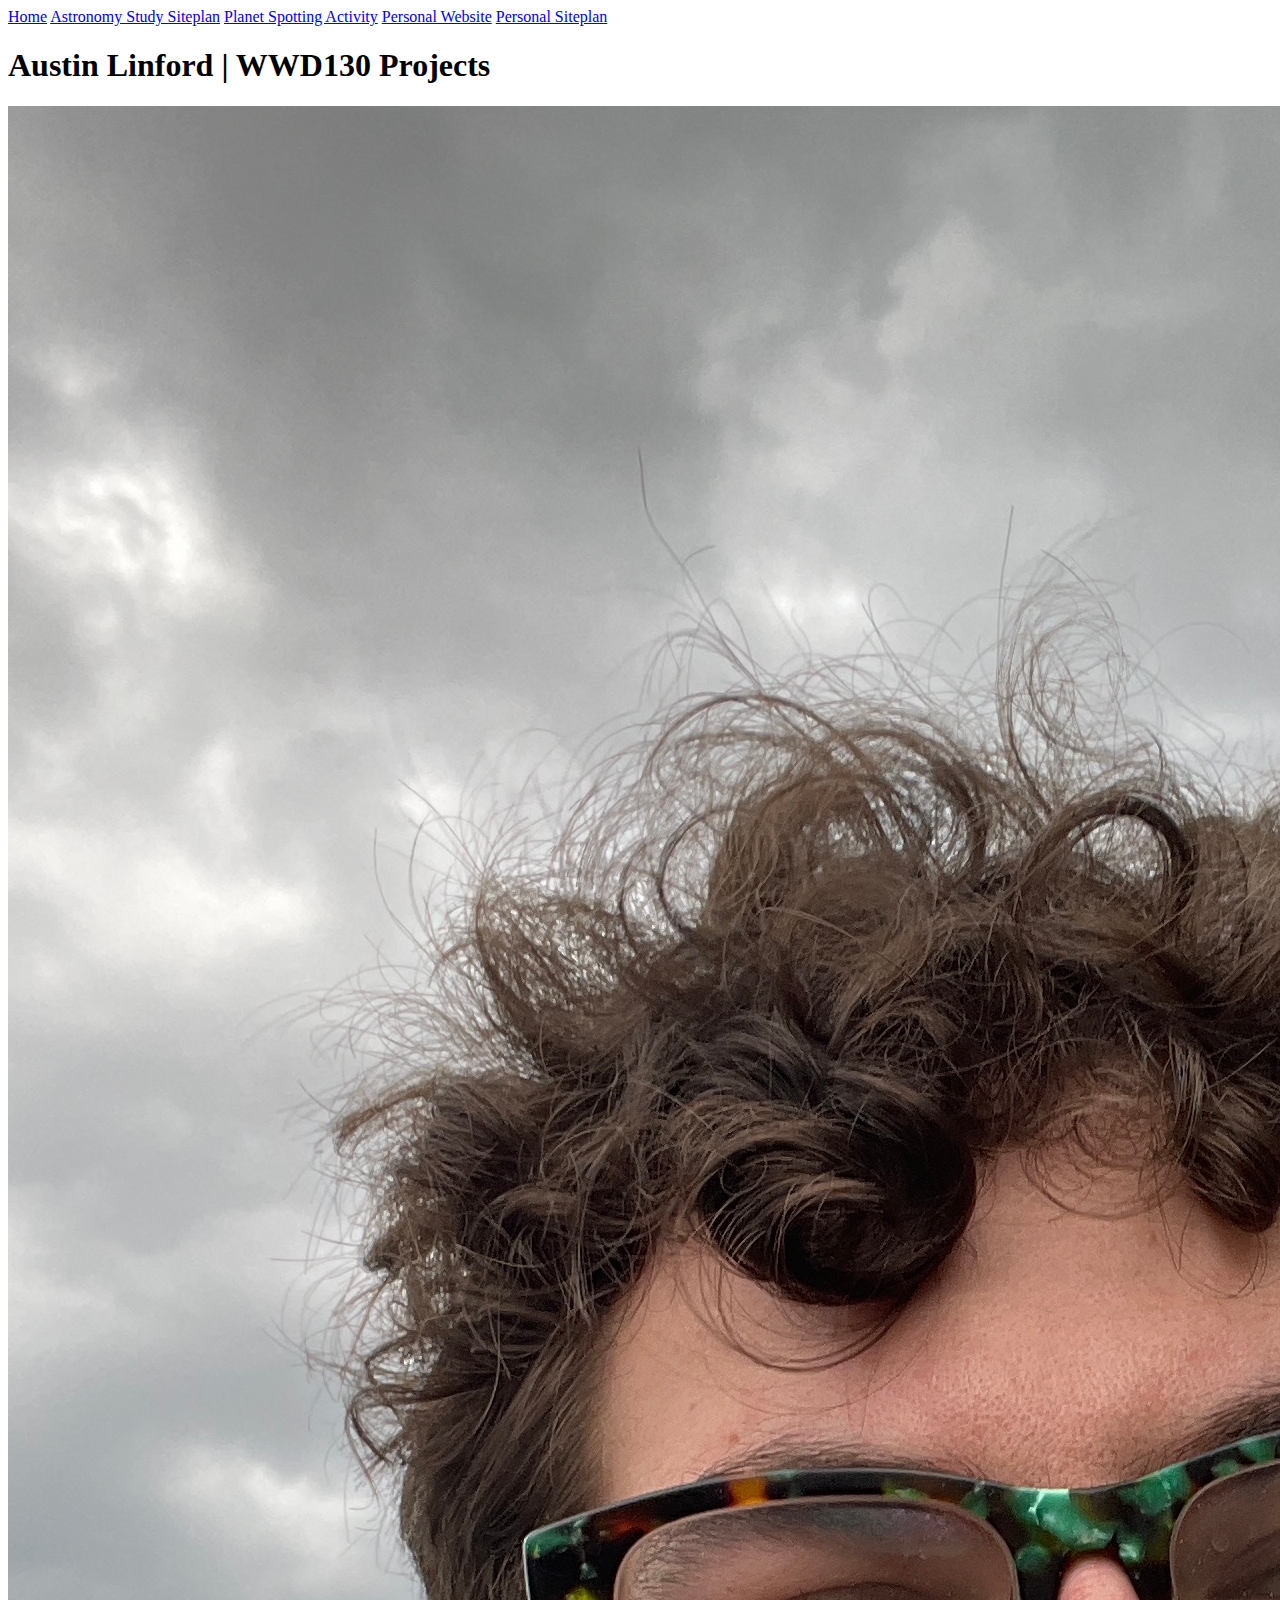
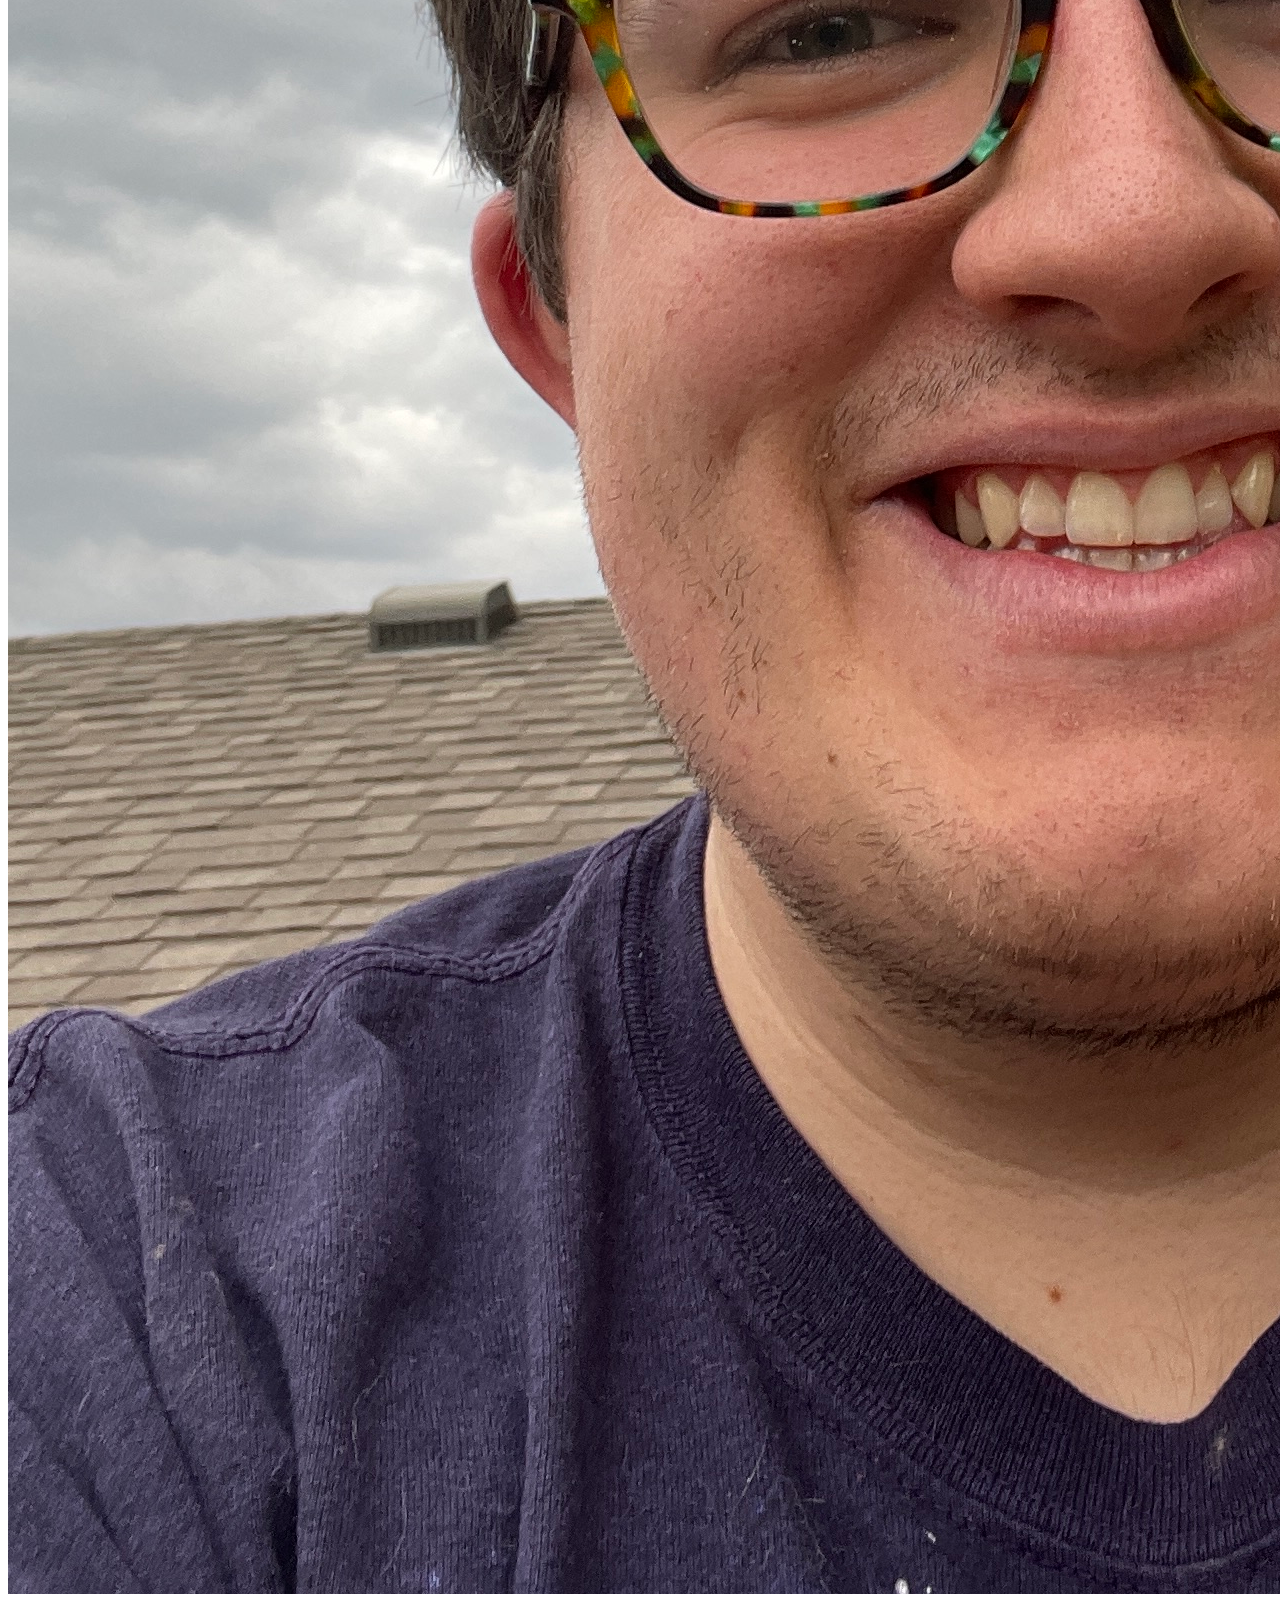
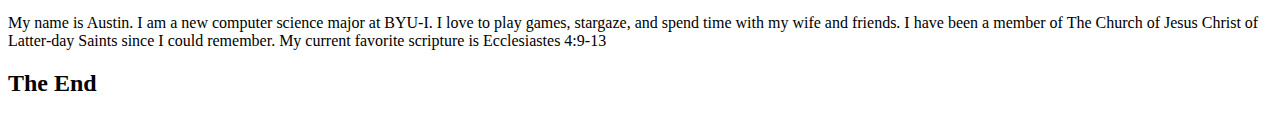
<file: index.html>
<!DOCTYPE html>
<html lang="en">
<head>
    <meta charset="UTF-8">
    <meta name="viewport" content="width=device-width, initial-scale=1.0">
    <title>WDD130 | Home</title>
</head>
<body>
    <nav>
        <a href="wwr/index.html">Home</a>
        <a href="wwr/site-plan-stargazing.html">Astronomy Study Siteplan</a>
        <a href="positioning.html">Planet Spotting Activity</a>
        <a href="#">Personal Website</a>
        <a href="#">Personal Siteplan</a>
    </nav>    
    <h1>Austin Linford | WWD130 Projects</h1>
    <img src="selfie.jpg" alt="Image of me">
    <p>My name is Austin. I am a new computer science major at BYU-I. I love to play games, stargaze, and spend time with my wife and friends. I have been a member of The Church of Jesus Christ of Latter-day Saints since I could remember. My current favorite scripture is Ecclesiastes 4:9-13</p>
    <h2>The End</h2>
</body>
</html>
</file>
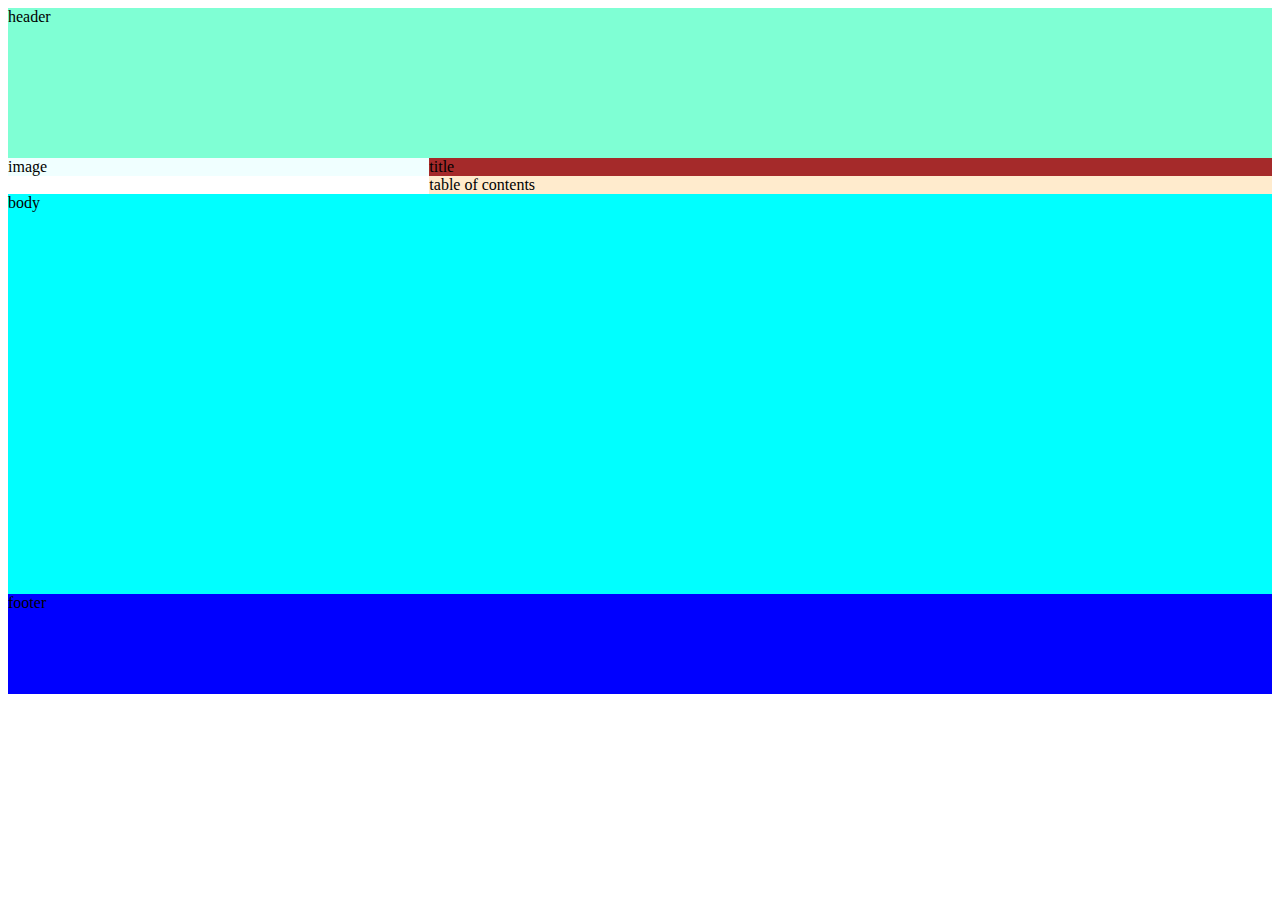
<file: wireframe/index.html>
<!DOCTYPE html>
<html lang="en">
<head>
    <meta charset="UTF-8">
    <meta name="viewport" content="width=device-width, initial-scale=1.0">
    <title>Document</title>
    <link rel="stylesheet" href="styles.css">
</head>
<body>
    <div class="header">header</div>
    <div class="container">
        <div class="image">image</div>
        <div class="title">title</div>
        <div class="table-of-contents">table of contents</div>
    </div>
    <div class="body">body</div>
    <div class="footer">footer</div>
</body>
</html>
</file>
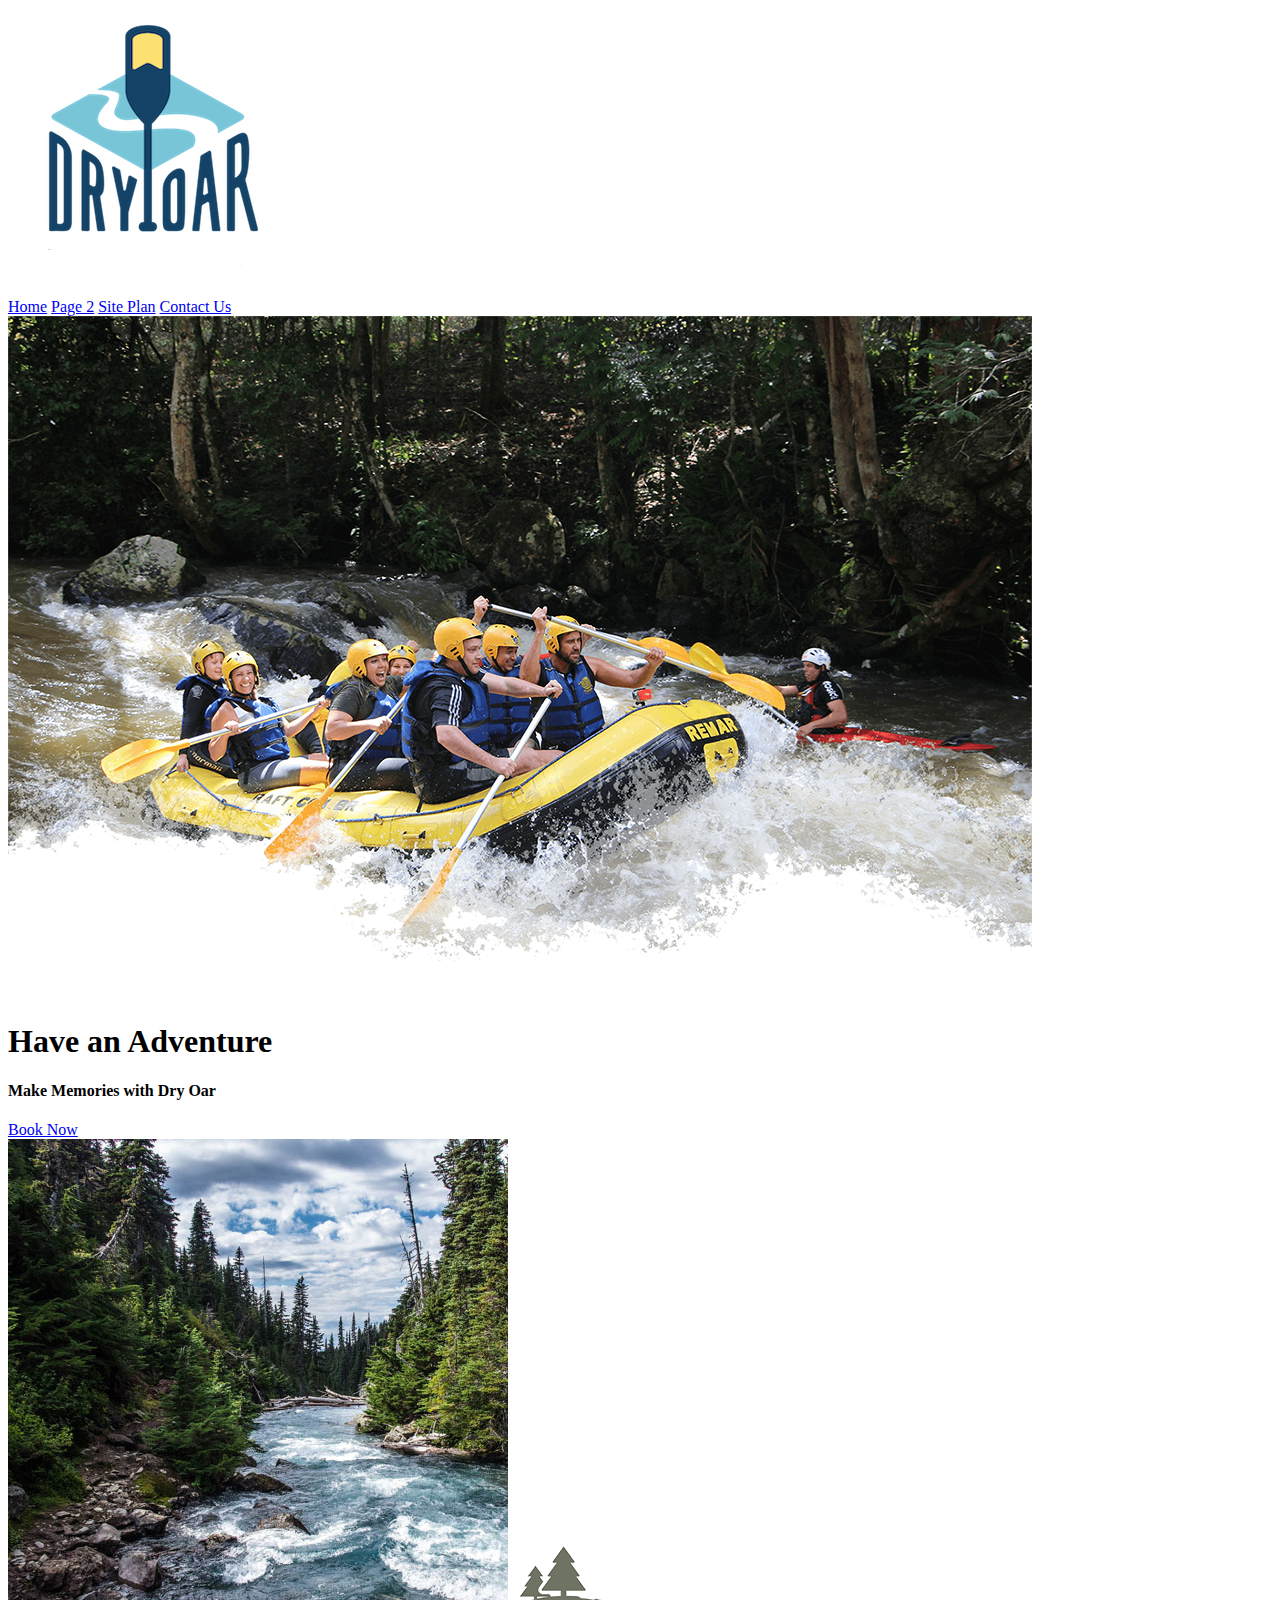
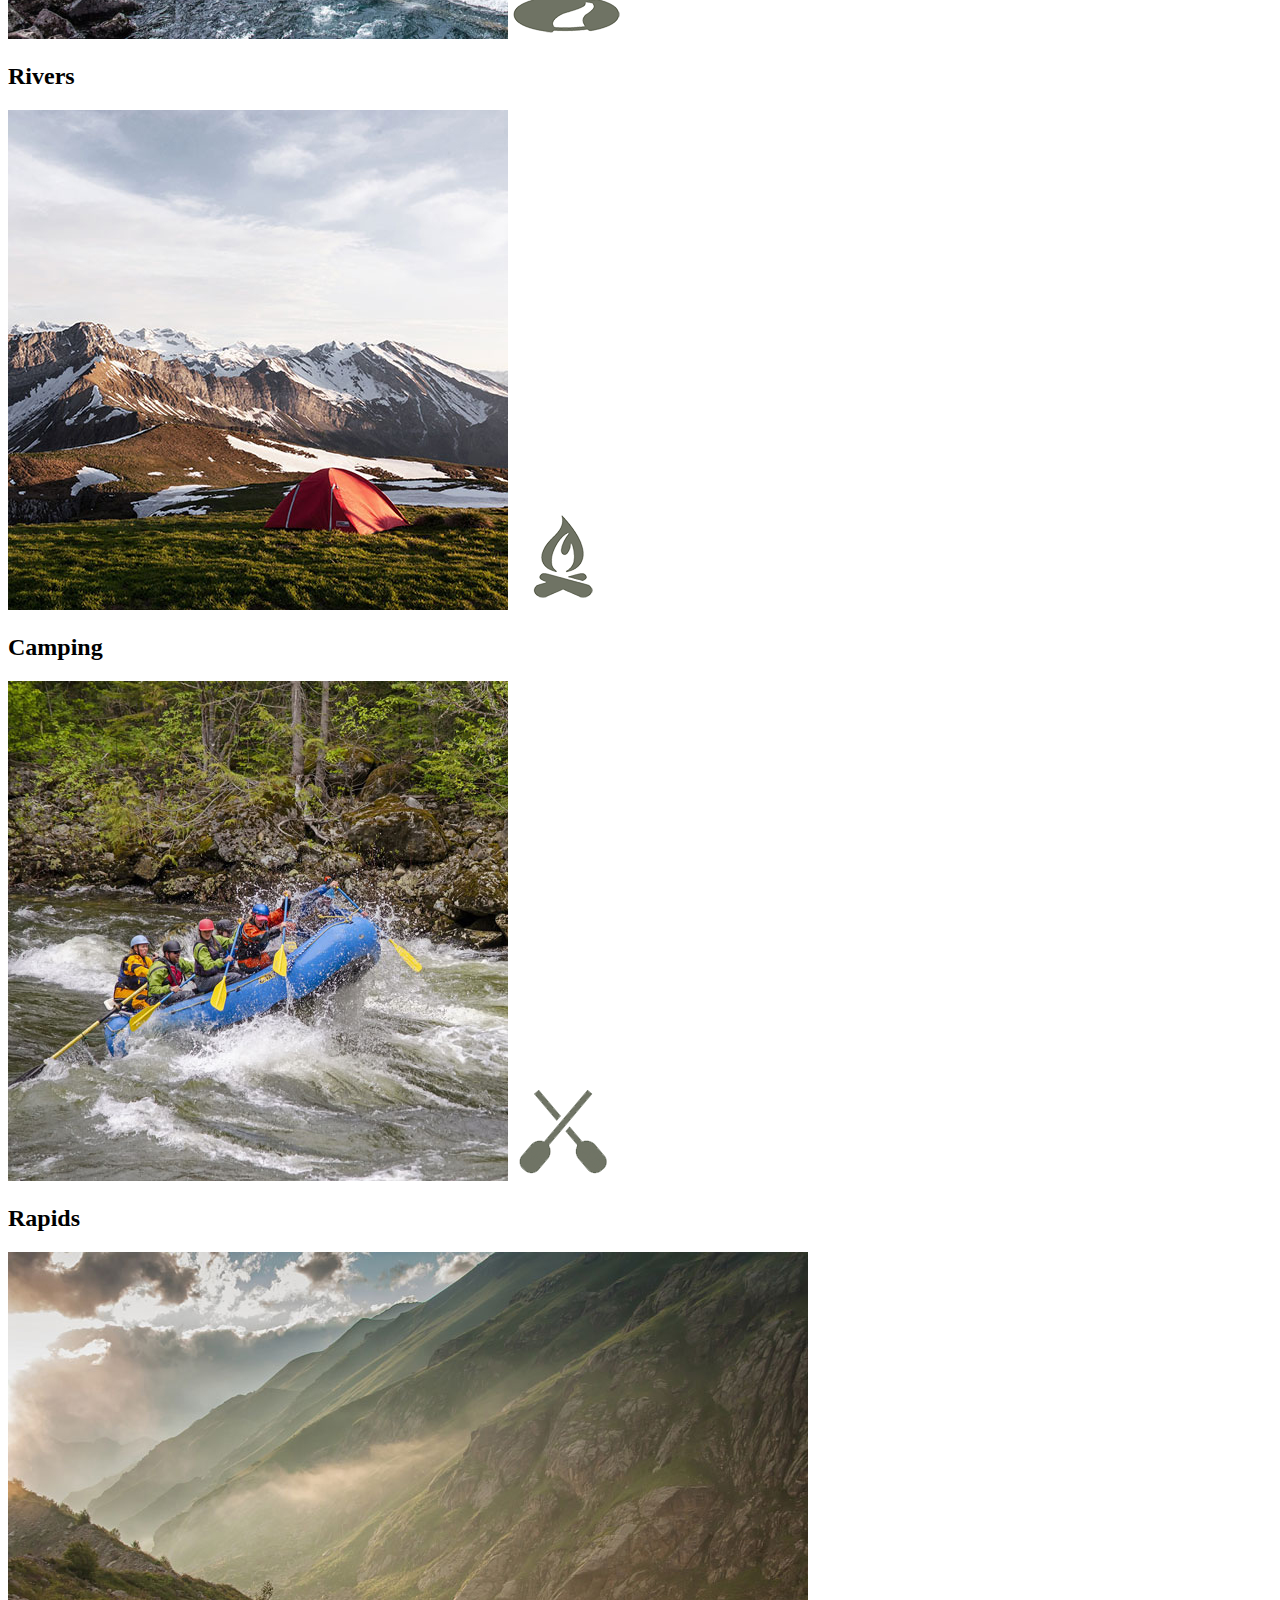
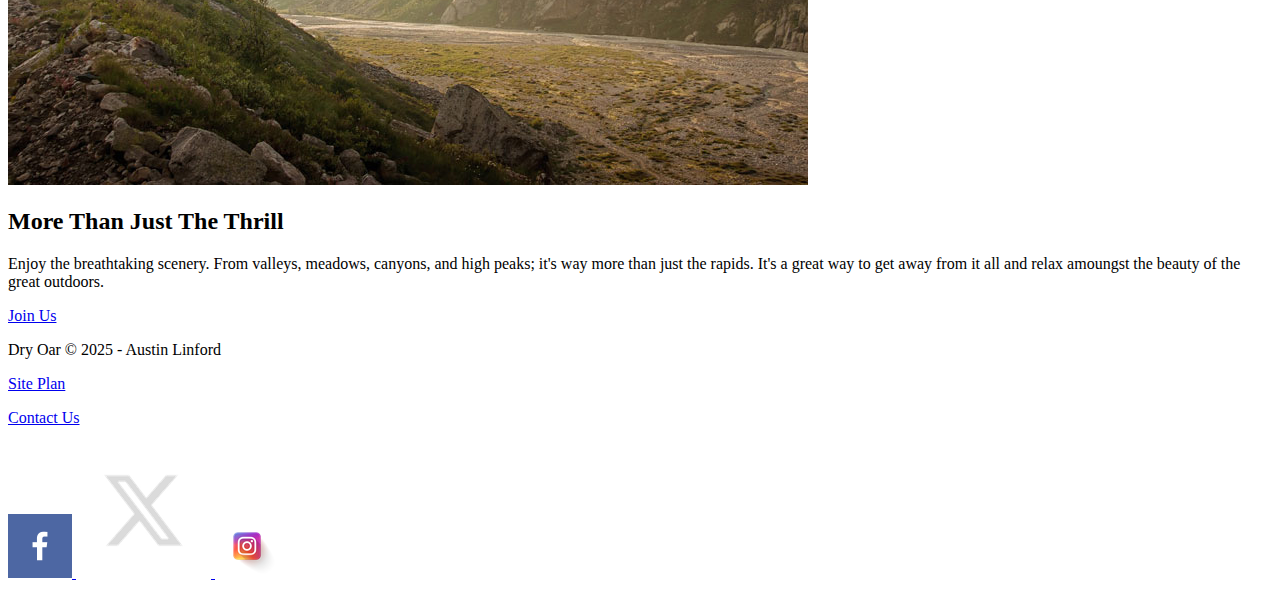
<file: wwr/index.html>
<!DOCTYPE html>
<html lang="en">
<head>
    <meta charset="UTF-8">
    <meta name="viewport" content="width=device-width, initial-scale=1.0">
    <title>Dry Oar Rafting</title>
</head>
<body>
 <header>
    <a id="logo_link" href="index.html">
        <img class="logo" src="images/logo.png" alt="Dry Oar Logo"><img>
    </a>
    <nav>
        <a href="index.html">Home</a>
        <a href="#">Page 2</a>
        <a href="site-plan-rafting.html">Site Plan</a>
        <a href="contactus.html">Contact Us</a>
    </nav>
</header>
<div id="hero">
    <div id="hero-box">
        <img id="hero-img" src="images/hero.png" alt="People enjoying rafting">
    </div>
    <section id="hero-msg">
        <h1 class="home-title">Have an Adventure</h1>
        <h4>Make Memories with Dry Oar</h4>
        <div class="button-box">
            <a class="book" href="contactus.html">Book Now</a>
        </div>
    </section>
</div>
<main class="home-grid">
    <section class="rivers-card">
        <img class="card-img" src="images/rivers.jpg" alt="river in forest">
        <img class="icon" src="images/river_icon.png" alt="river icon">
        <h2>Rivers</h2>
    </section>
    <section class="camping-card">
        <img class="card-img" src="images/camping.jpg" alt="tent in mountains">
        <img class="icon" src="images/fire_icon.png" alt="fire icon">
        <h2>Camping</h2>
    </section>
    <section class="rapids-card">
        <img class="card-img" src="images/rapids.jpg" alt="rafting boat">
        <img class="icon" src="images/oars.png" alt="oars icon">
        <h2>Rapids</h2>
    </section>
    <img class="mountains" src="images/mountains.jpg" alt="Misty mountains">
    <section class="msg">
        <h2>More Than Just The Thrill</h2>
        <p>Enjoy the breathtaking scenery. From valleys, meadows, canyons, and high peaks; it's way more than just the rapids. It's a great way to get away from it all and relax amoungst the beauty of the great outdoors. </p>
        <a class="join" href="rivers.html">Join Us</a>
    </section>
</main>
<footer>
    <p>Dry Oar &copy; 2025 - Austin Linford</p>
    <p><a href="site-plan-rafting.html">Site Plan</a></p>
    <p><a href="contactus.html">Contact Us</a></p>
    <div class="social">
        <a href="https://facebook.com">
            <img src="images/facebook.png" alt="facebook icon">
        </a>
        <a href="https://X.com">
            <img src="images/X.png" alt="X icon">
        </a>
        <a href="https://instagram.com">
            <img src="images/instagram.png" alt="instagram icon">
        </a>
    </div>
</footer>
</body>
</html>
</file>
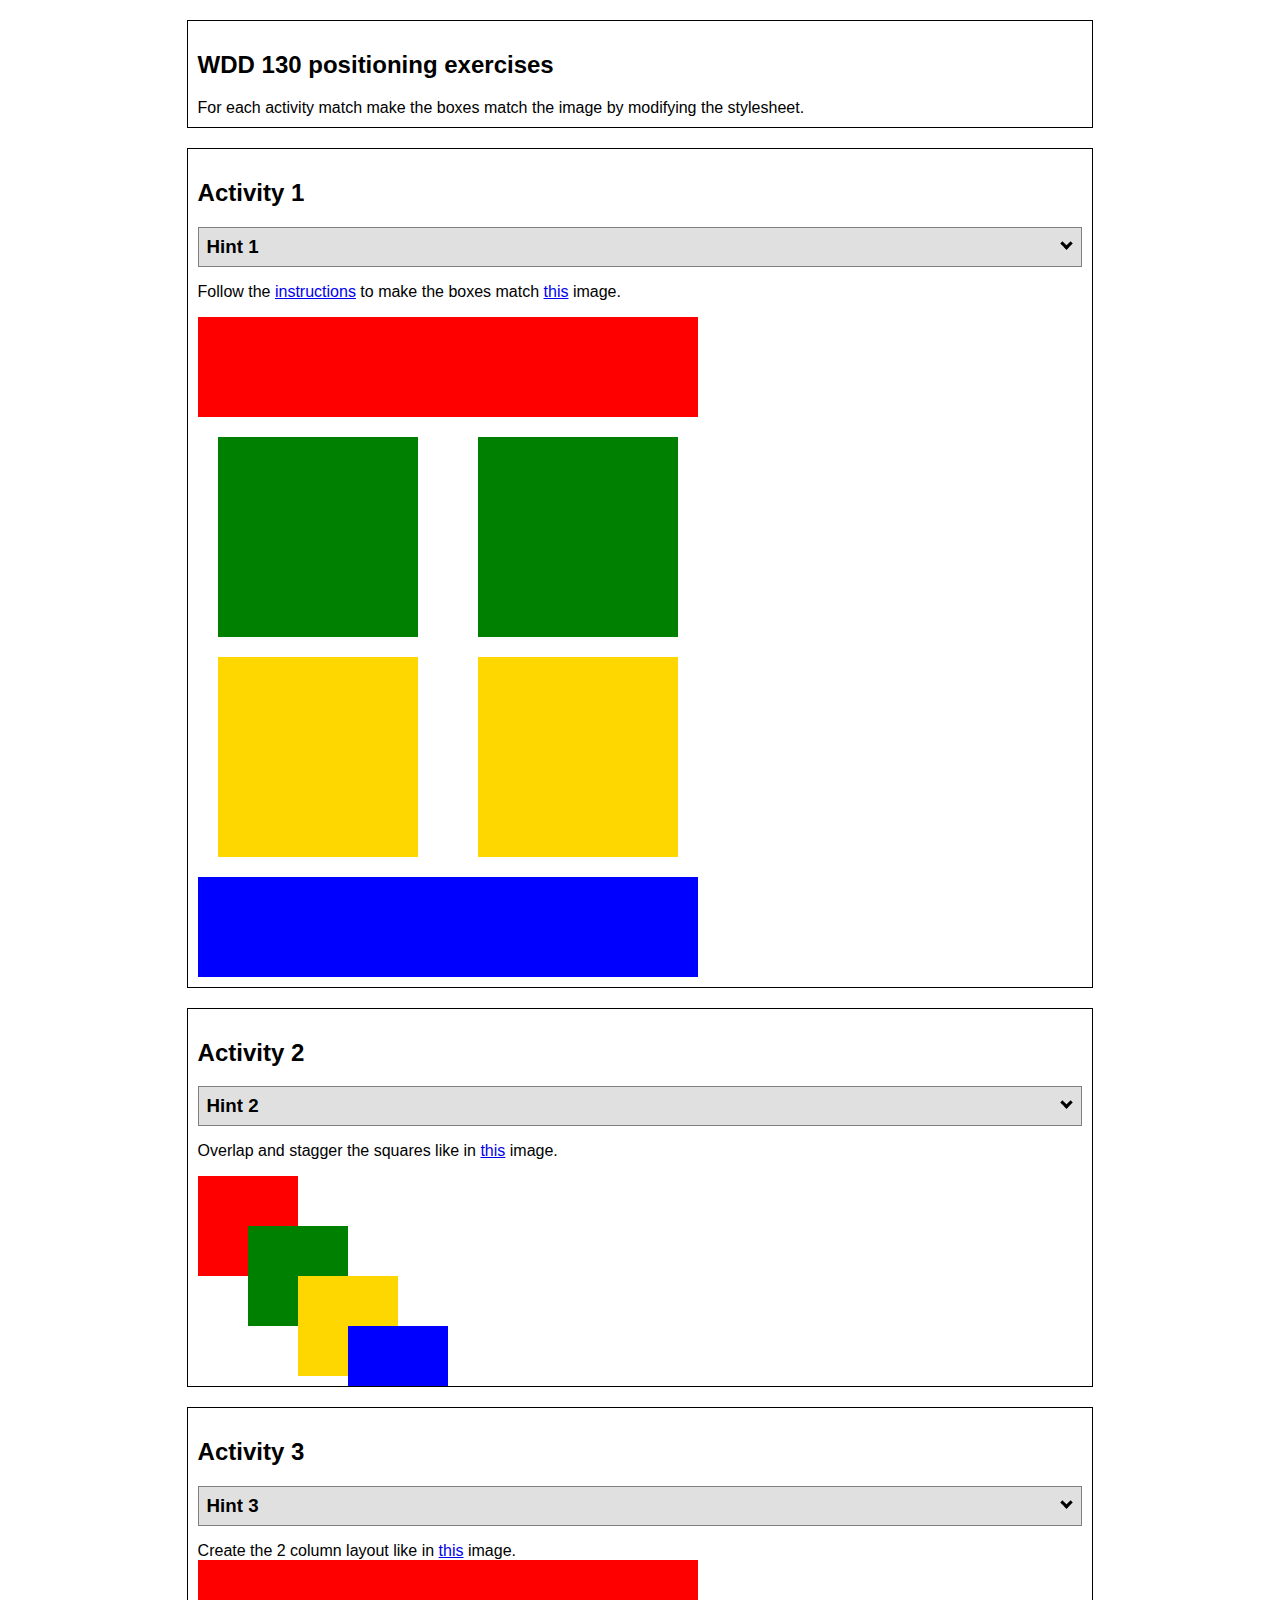
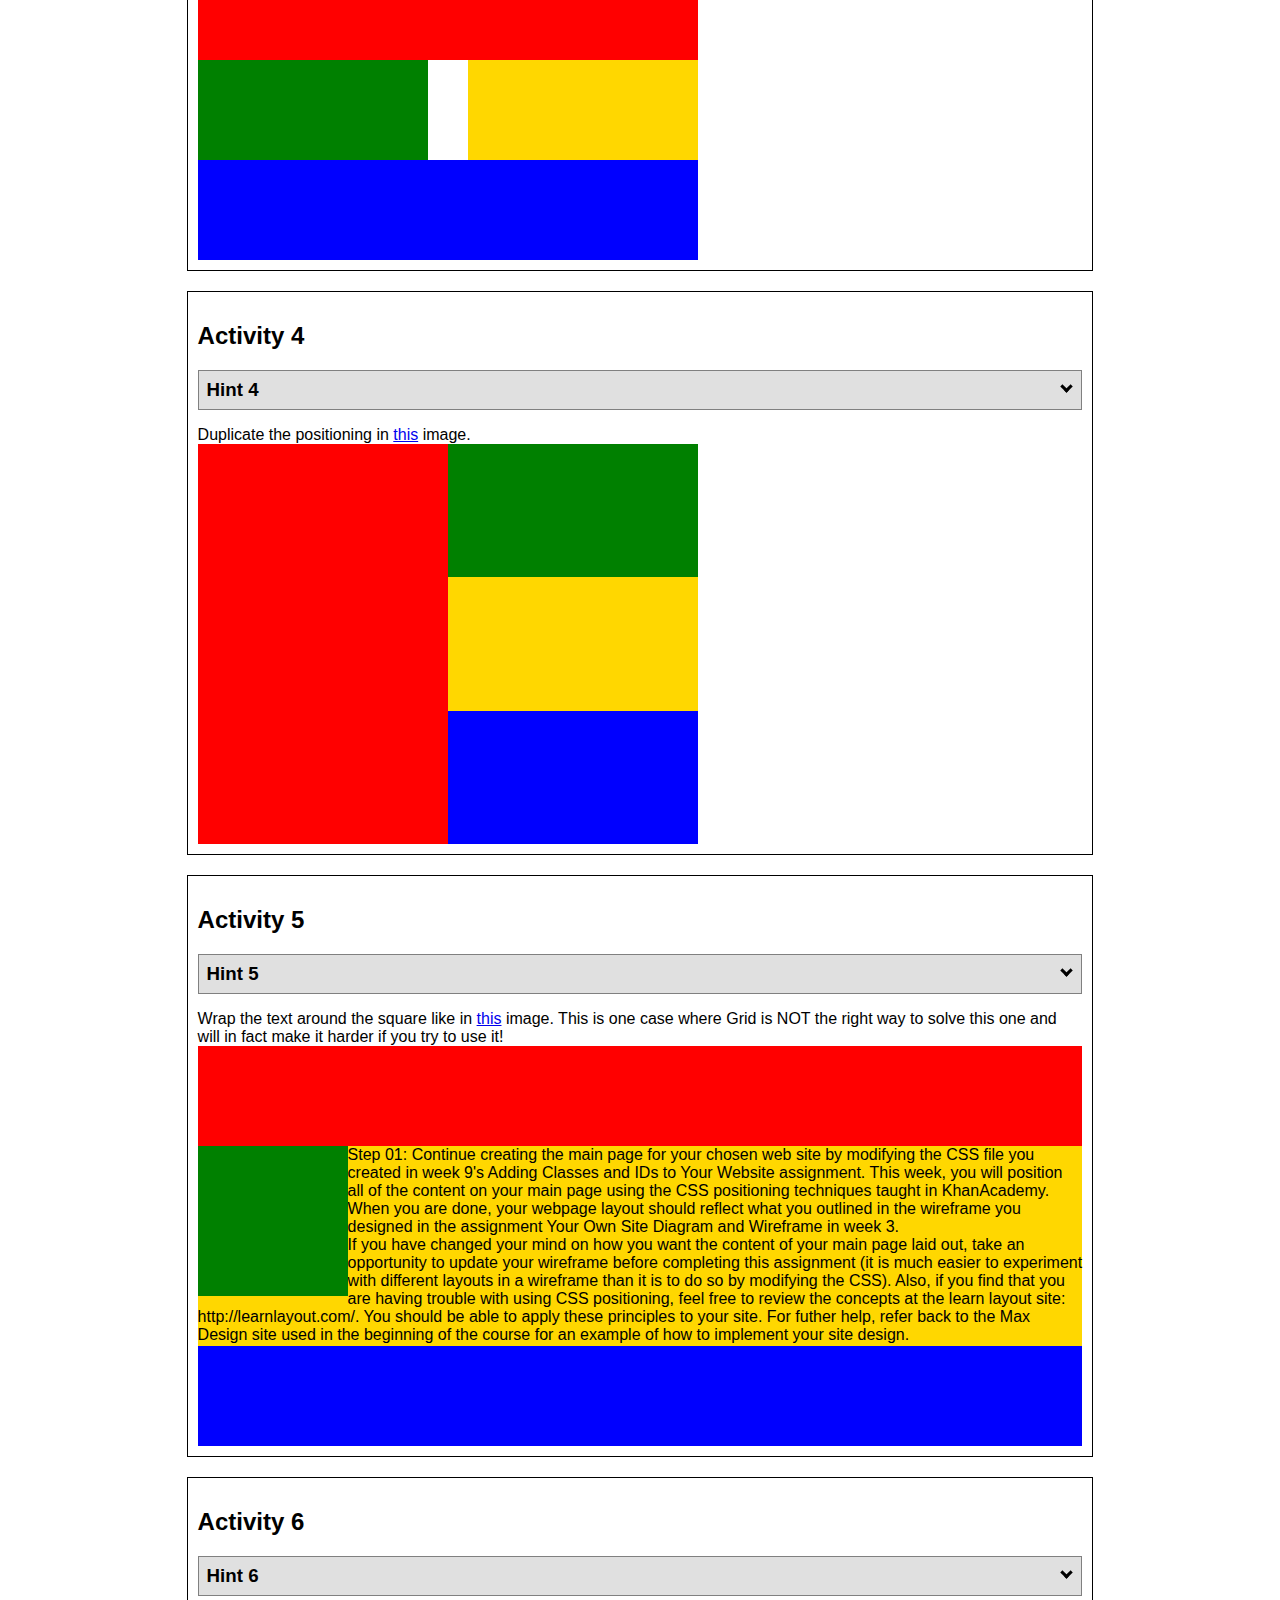
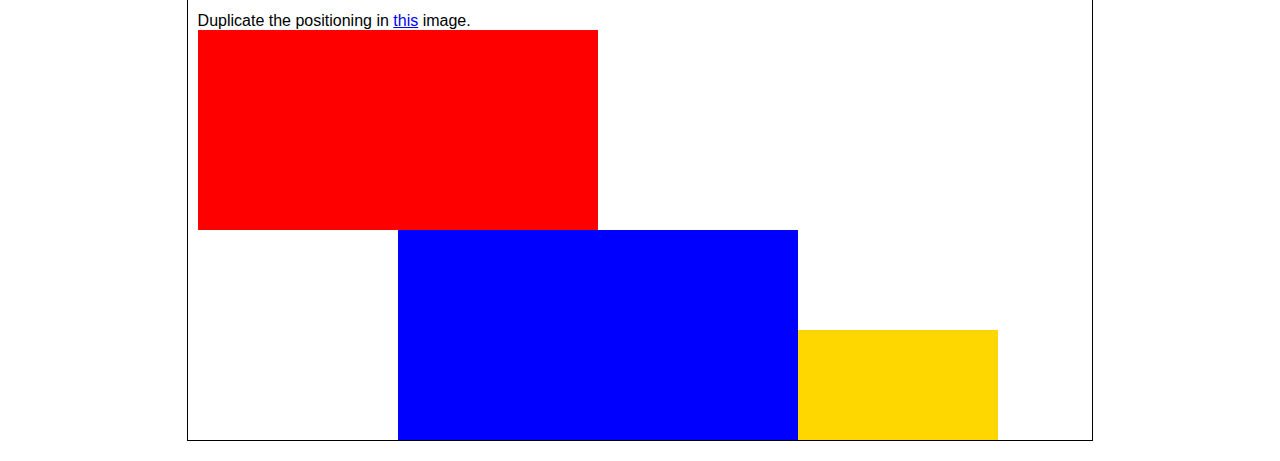
<file: positioning.html>
<!DOCTYPE html>
<html lang="en">
  <head>
    <!-- HTML - Name: positioning.html -->
    <title>Positioning Activity</title>
    <link rel="stylesheet" type="text/css" href="positionstyles.css" />
  </head>
  <body>
    <div class="activity">
      <h2>WDD 130 positioning exercises</h2>
      For each activity match make the boxes match the image by modifying the stylesheet.</div>
    <div class="activity">
      <h2>Activity 1</h2>
      <section class="hint"><input type="checkbox" ><i></i> <h3>Hint 1</h3><div><p>Check out the <a href="https://byui-wdd.github.io/wdd130/activities/w06-css-positioning.html" target="_blank">activity instructions</a> in Ilearn!</p></div></section>
      <p>Follow the <a href="https://byui-wdd.github.io/wdd130/activities/w06-css-positioning.html" target="_blank">instructions</a> to make the boxes match  <a href="https://byui-wdd.github.io/wdd130/images/example1.png" target="_blank">this</a> image.</p>
      <div class="content1" >
        <div class="red1" ></div>
        <div class="green1" ></div>
        <div class="green1" ></div>
        <div class="yellow1"></div>
        <div class="yellow1"></div>
        <div class="blue1"></div>
      </div>
    </div>
    <div class="activity">
      <h2>Activity 2</h2>
      <section class="hint"><input type="checkbox" > <h3>Hint 2</h3><i></i><div>
      <ul>
      <li>grid-template-columns: 50px 50px 50px 50px 50px </li></ul></div></section>
      <p>Overlap and stagger the squares like in <a href="https://byui-wdd.github.io/wdd130/images/example2.png" target="_blank">this</a> image.</p>
      <div class="content2" >
        <div class="red2" ></div>
        <div class="green2" ></div>
        <div class="yellow2"></div>
        <div class="blue2"></div>
      </div>
    </div>
    <div class="activity">
      <h2>Activity 3</h2>
      <section class="hint"><input type="checkbox" > <h3>Hint 3</h3><i></i><div><p>This one is going to be best solved with CSS Grid. Remember to make the boxes the right width first...then start moving them around. </p><h4>Properties used:</h4><ul><li>display:grid;</li><li>grid-template-columns:</li><li>grid-column-gap:</li>
        <li>grid-column:</li>  </ul></div></section>
      Create the 2 column layout like in <a href="https://byui-wdd.github.io/wdd130/images/example3.png" target="_blank">this</a>  image.
      <div class="content3" >
        <div class="red3" ></div>
        <div class="green3" ></div>
        <div class="yellow3"></div>
        <div class="blue3"></div>
      </div>
    </div>
    <div class="activity">
      <h2>Activity 4</h2>
      <section class="hint"><input type="checkbox" > <h3>Hint 4</h3><i></i><div><p>For the others we have been primarily concerned with width. For this one you will need to adjust height as well. </p><h4>Properties used:</h4><ul><li>display:grid;</li><li>grid-template-columns:</li><li>grid-row:</li></ul></div></section>
      Duplicate the positioning in <a href="https://byui-wdd.github.io/wdd130/images/example4.png" target="_blank">this</a> image. 
      <div class="content4" >
        <div class="red4" ></div>
        <div class="green4" ></div>
        <div class="yellow4"></div>
        <div class="blue4"></div>
      </div>
    </div>

    <div class="activity">
      <h2>Activity 5</h2>
      <section class="hint"><input type="checkbox" > <h3>Hint 5</h3><i></i><div><p>Grid is <strong>not</strong> the right way to do this.  In fact there is only one way to really do that...and that is with float. Remember that we float the thing we want the text to wrap around.  Also remember to start by making all the shapes the right size and shape.</p><h4>Properties used:</h4><ul><li>float: left;</li></ul></div></section>
      Wrap the text around the square like in <a href="https://byui-wdd.github.io/wdd130/images/example5.png" target="_blank">this</a> image. This is one case where Grid is NOT the right way to solve this one and will in fact make it harder if you try to use it!
      <div class="content5" >
        <div class="red5" ></div>
        <div class="green5" ></div>
        <div class="yellow5">Step 01: Continue creating the main page for your chosen web site by modifying the CSS file you created in week 9's Adding Classes and IDs to Your Website assignment. This week, you will position all of the content on your main page using the CSS positioning techniques taught in KhanAcademy. When you are done, your webpage layout should reflect what you outlined in the wireframe you designed in the assignment Your Own Site Diagram and Wireframe in week 3. <br />
          If you have changed your mind on how you want the content of your main page laid out, take an opportunity to update your wireframe before completing this assignment (it is much easier to experiment with different layouts in a wireframe than it is to do so by modifying the CSS). Also, if you find that you are having trouble with using CSS positioning, feel free to review the concepts at the learn layout site: http://learnlayout.com/. You should be able to apply these principles to your site. For futher help, refer back to the Max Design site used in the beginning of the course for an example of how to implement your site design.</div>
        <div class="blue5"></div>
      </div>
    </div>
    <div class="activity">
      <h2>Activity 6</h2>
      <section class="hint"><input type="checkbox" > <h3>Hint 6</h3><i></i><div><p>This one is all about visualizing the grid behind the layout. If you are having a hard time doing that first: all the sizes are even multiples of 100, and second here is another example with the lines drawn: <a href="https://byui-wdd.github.io/wdd130/images/example6-hint.png" target="_blank">example 6 with lines</a>. For this one you will find it easiest if you use px for the column width. You can also use <kbd>z-index</kbd> to control the element layering.    </p><h4>Properties used:</h4><ul><li>display:grid;</li><li>grid-template-columns:</li><li>grid-column:</li><li>grid-row:</li><li><a href="https://www.w3schools.com/cssref/pr_pos_z-index.asp" target="_blank">z-index:</a></li></ul></div></section>
      Duplicate the positioning in <a href="https://byui-wdd.github.io/wdd130/images/example6.png" target="_blank">this</a> image.
      <div class="content6" >
        <div class="red6" ></div>
        <div class="green6" ></div>
        <div class="yellow6"></div>
        <div class="blue6"></div>
      </div>
    </div>
  </body>
</html>
</file>
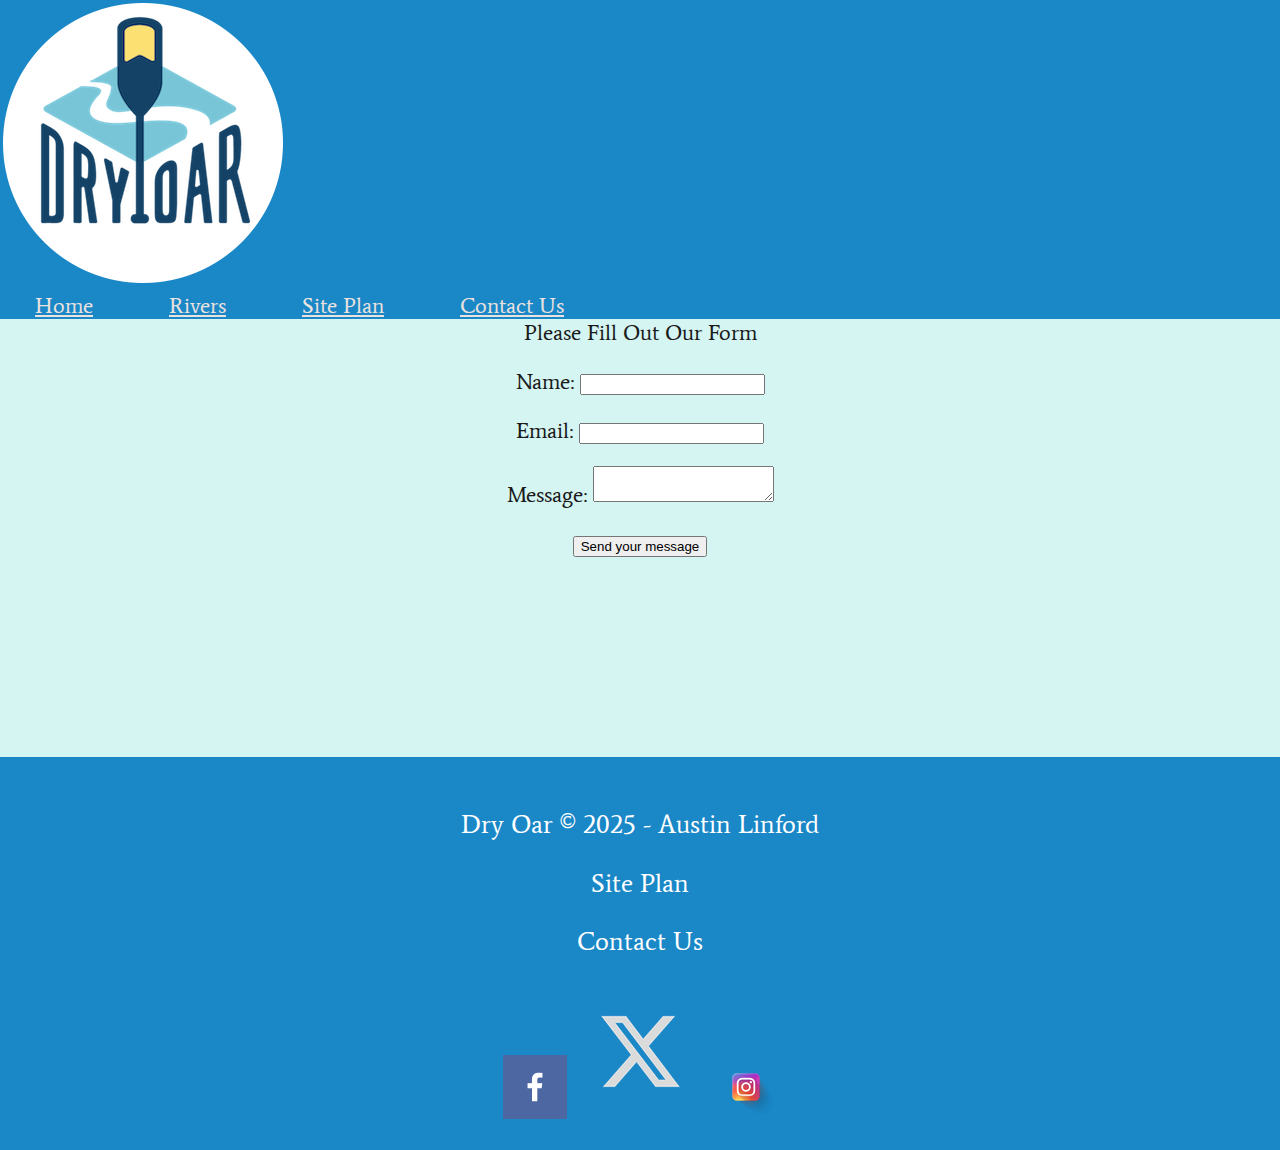
<file: wwr/contactus.html>
<!DOCTYPE html>
<html lang="en">
<head>
    <meta charset="UTF-8">
    <meta name="viewport" content="width=device-width, initial-scale=1.0">
    <title>Contact Us - Dry Oar Rafting</title>
    <link rel="stylesheet" href="styles/style.css">
</head>
<body>
    <header>
        <a id="logo_link" href="index.html">
            <img class="logo" src="images/logo.png" alt="Dry Oar Logo">
        </a>
        <nav>
            <a href="index.html">Home</a>
            <a href="rivers.html">Rivers</a>
            <a href="site-plan-rafting.html">Site Plan</a>
            <a href="contactus.html">Contact Us</a>
        </nav>
    </header>
    
    <main>
        <section class="form">
            <div id="feedback"></div>
            <form action="/my-handling-form-page" method="post">Please Fill Out Our Form</form>
                <p>
                    <label for="name">Name:</label>
                    <input type="text" id="name" name="user_name" />
                </p>
                <p>
                    <label for="mail">Email:</label>
                    <input type="email" id="mail" name="user_email" />
                </p>
                <p>
                    <label for="msg">Message:</label>
                    <textarea id="msg" name="user_message"></textarea>
                </p>
                <p class="button">
                    <button type="submit">Send your message</button>
                </p>
                  
            </form>
        </section>
    </main>

    <footer>
        <p>Dry Oar &copy; 2025 - Austin Linford</p>
        <p><a href="site-plan-rafting.html">Site Plan</a></p>
        <p><a href="contactus.html">Contact Us</a></p>
        <div class="social">
            <a href="https://facebook.com" target="_blank">
                <img src="images/facebook.png" alt="facebook icon">
            </a>
            <a href="https://X.com" target="_blank">
                <img src="images/X.png" alt="X icon">
            </a>
            <a href="https://instagram.com" target="_blank">
                <img src="images/instagram.png" alt="instagram icon">
            </a>
        </div>
    </footer>
    <script>
        // get the feedback div element so we can do something with it.
        const feedbackElement = document.getElementById('feedback');
        // get the form so we can read what was entered in it.
        const formElement = document.forms[0];
        // add a 'listener' to wait for a submission of our form. When that happens run the code below.
        formElement.addEventListener('submit', function(e) {
            // stop the form from doing the default action.
            e.preventDefault();
            // set the contents of our feedback element to a message letting the user know the form was submitted successfully. Notice that we pull the name that was entered in the form to personalize the message!
            feedbackElement.innerHTML = 'Hello '+ formElement.user_name.value +'! Thank you for your message. We will get back with you as soon as possible!';
            // make the feedback element visible.
            feedbackElement.style.display = "block";
            // add a class to move everything down so our message doesn't cover it.
            document.body.classList.toggle('moveDown');
        });
    </script>
</body>
</html>
</file>
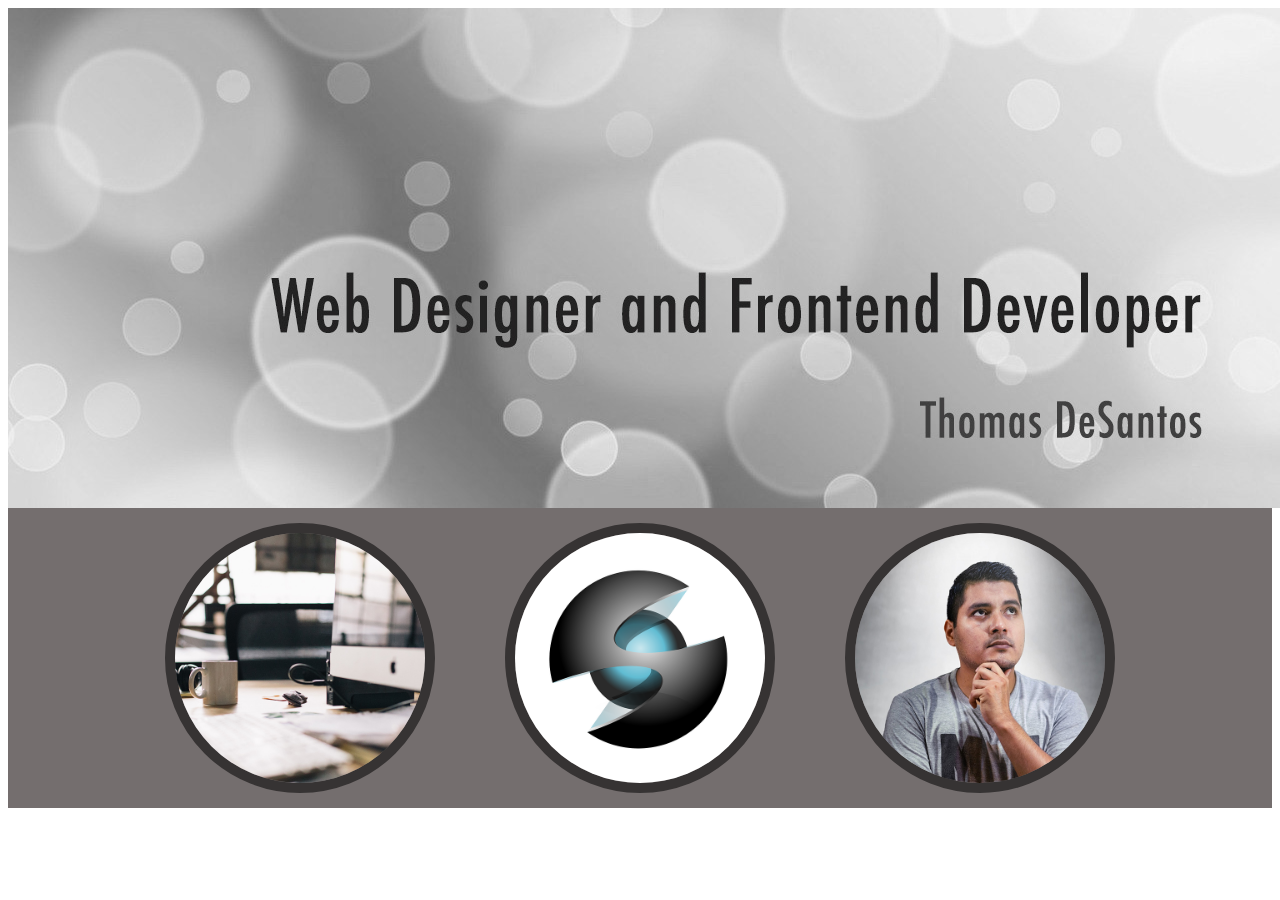
<file: wwr/ice.html>
<!DOCTYPE html>
<html lang="en">
<head>
    <meta charset="UTF-8">
    <meta name="viewport" content="width=device-width, initial-scale=1.0">
    <title>Document</title>
    <link rel="stylesheet" href="styles/ice_sytle.css">
</head>
<body>
    <div id="content">
        <header>
            <a id="header_back" href="ice.html">
                <img class="back" src="images/w05_circles.jpg" alt="Header Background">
            </a>
        </header>
        <footer>
            <div id="background"></div>
            <div class="footer-images">
                <a href="desk">
                    <img src="images/w05_desk.jpg" class="small_imgs" alt="Image of a desk">
                </a>
                <a href="graphic">
                    <img src="images/w05_graphic.png" class="small_imgs" alt="Interesting spiral graphic">
                </a>
                <a href="person">
                    <img src="images/w05_person.jpg" class="small_imgs" alt="thinking person">
                </a>
            </div>
        </footer>
    </div>
</body>
</html>
</file>
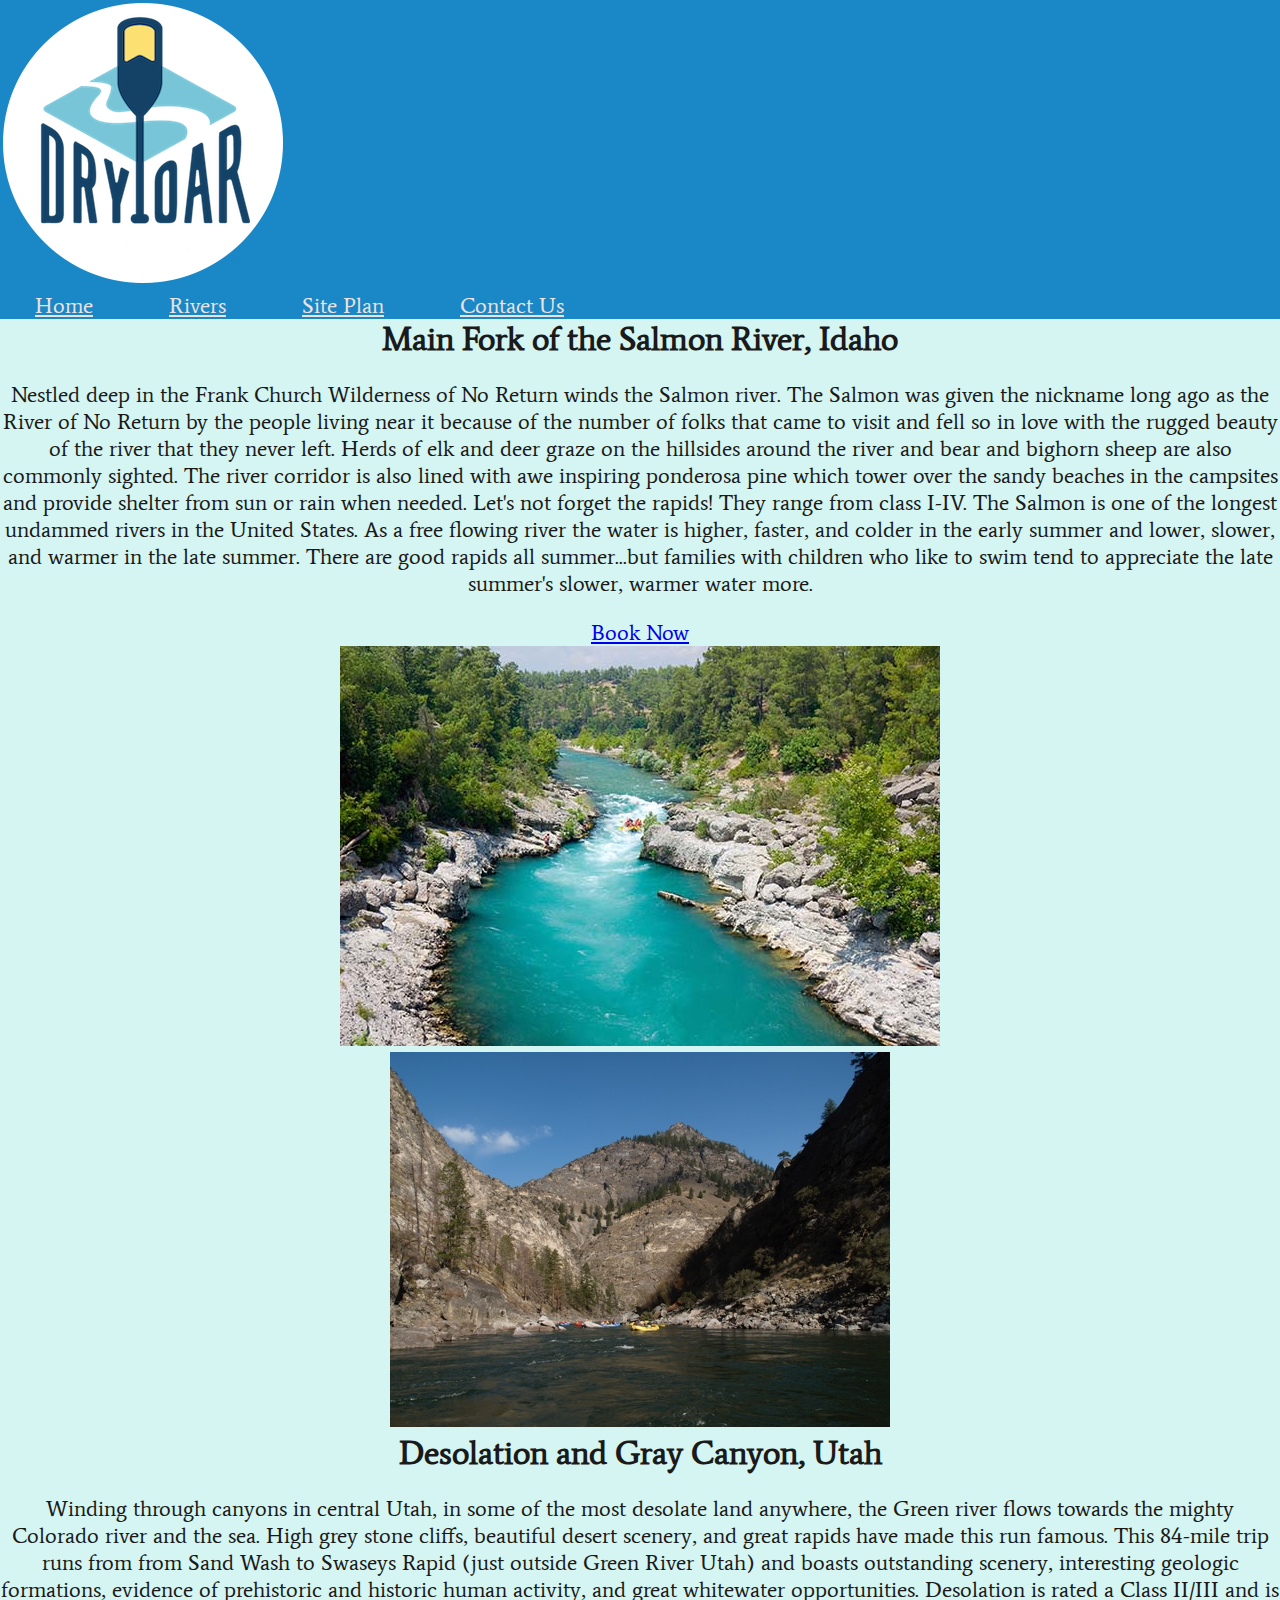
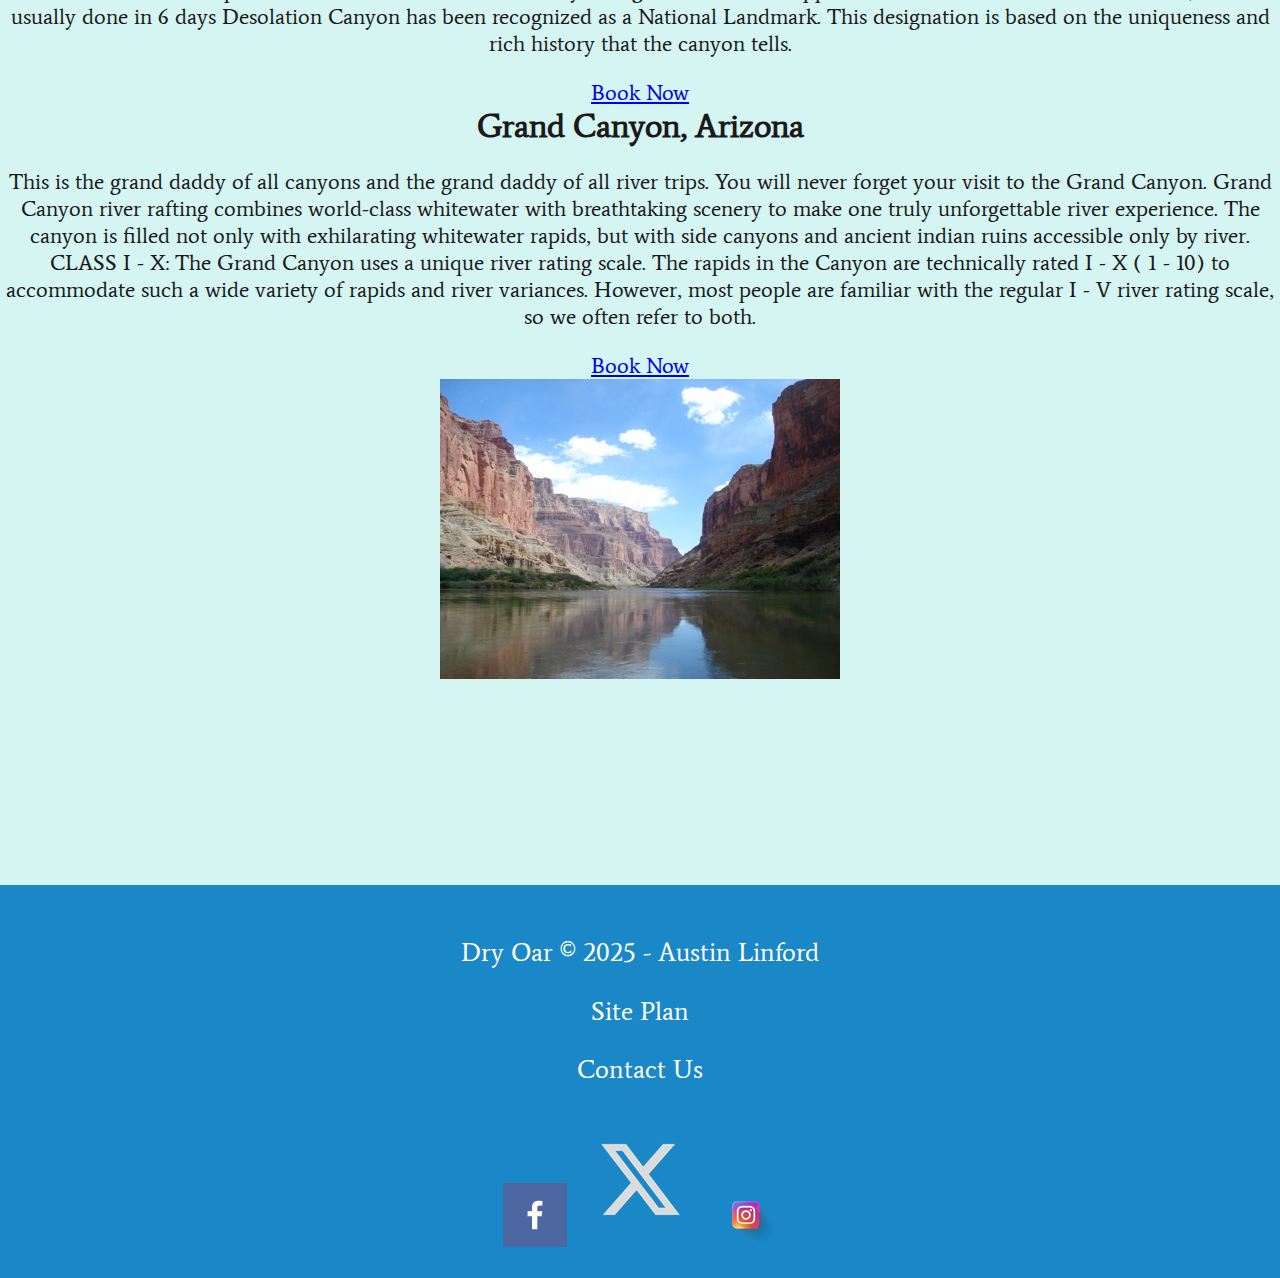
<file: wwr/rivers.html>
<!DOCTYPE html>
<html lang="en">
<head>
    <meta charset="UTF-8">
    <meta name="viewport" content="width=device-width, initial-scale=1.0">
    <title>Rivers - Dry Oar Rafting</title>
    <link rel="stylesheet" href="styles/style.css">
</head>
<body>
    <header>
        <a id="logo_link" href="index.html">
            <img class="logo" src="images/logo.png" alt="Dry Oar Logo">
        </a>
        <nav>
            <a href="index.html">Home</a>
            <a href="rivers.html">Rivers</a>
            <a href="site-plan-rafting.html">Site Plan</a>
            <a href="contactus.html">Contact Us</a>
        </nav>
    </header>
    
    <main>
        <!-- Hero 1: Image Right, Text Left -->
        <section class="hero-river">
            <div class="hero-content">
                <div class="hero-text">
                    <h2>Main Fork of the Salmon River, Idaho</h2>
                    <p>Nestled deep in the Frank Church Wilderness of No Return winds the Salmon river. The Salmon was given the nickname long ago as the River of No Return by the people living near it because of the number of folks that came to visit and fell so in love with the rugged beauty of the river that they never left.
                        Herds of elk and deer graze on the hillsides around the river and bear and bighorn sheep are also commonly sighted. The river corridor is also lined with awe inspiring ponderosa pine which tower over the sandy beaches in the campsites and provide shelter from sun or rain when needed.
                        Let's not forget the rapids! They range from class I-IV. The Salmon is one of the longest undammed rivers in the United States. As a free flowing river the water is higher, faster, and colder in the early summer and lower, slower, and warmer in the late summer. There are good rapids all summer...but families with children who like to swim tend to appreciate the late summer's slower, warmer water more.</p>
                    <a class="book-btn" href="booking.html">Book Now</a>
                </div>
                <img class="river-img" src="images/blue_river.jpg" alt="Wild River">
            </div>
        </section>
    
        <!-- Hero 2: Image Left, Text Right -->
        <section class="hero-river">
            <div class="hero-content">
                <img class="river-img" src="images/gray-canyon.jpg" alt="Calm River">
                <div class="hero-text">
                    <h2>Desolation and Gray Canyon, Utah</h2>
                    <p>Winding through canyons in central Utah, in some of the most desolate land anywhere, the Green river flows towards the mighty Colorado river and the sea. High grey stone cliffs, beautiful desert scenery, and great rapids have made this run famous. This 84-mile trip runs from from Sand Wash to Swaseys Rapid (just outside Green River Utah) and boasts outstanding scenery, interesting geologic formations, evidence of prehistoric and historic human activity, and great whitewater opportunities.
                        Desolation is rated a Class II/III and is usually done in 6 days
                        Desolation Canyon has been recognized as a National Landmark.  This designation is based on the uniqueness and rich history that the canyon tells.</p>
                    <a class="book-btn" href="booking.html">Book Now</a>
                </div>
            </div>
        </section>
    
        <!-- Hero 3: Image Right, Text Left (same as Hero 1) -->
        <section class="hero-river">
            <div class="hero-content">
                <div class="hero-text">
                    <h2>Grand Canyon, Arizona</h2>
                    <p>This is the grand daddy of all canyons and the grand daddy of all river trips. You will never forget your visit to the Grand Canyon.
                        Grand Canyon river rafting combines world-class whitewater with breathtaking scenery to make one truly unforgettable river experience. The canyon is filled not only with exhilarating whitewater rapids, but with side canyons and ancient indian ruins accessible only by river.
                        CLASS I - X: The Grand Canyon uses a unique river rating scale. The rapids in the Canyon are technically rated I - X ( 1 - 10) to accommodate such a wide variety of rapids and river variances. However, most people are familiar with the regular I - V river rating scale, so we often refer to both.</p>
                    <a class="book-btn" href="booking.html">Book Now</a>
                </div>
                <img class="river-img" src="images/river-narrow.jpg" alt="Raging Rapids">
            </div>
        </section>
    </main>
    <footer>
        <p>Dry Oar &copy; 2025 - Austin Linford</p>
        <p><a href="site-plan-rafting.html">Site Plan</a></p>
        <p><a href="contactus.html">Contact Us</a></p>
        <div class="social">
            <a href="https://facebook.com" target="_blank">
                <img src="images/facebook.png" alt="facebook icon">
            </a>
            <a href="https://X.com" target="_blank">
                <img src="images/X.png" alt="X icon">
            </a>
            <a href="https://instagram.com" target="_blank">
                <img src="images/instagram.png" alt="instagram icon">
            </a>
        </div>
    </footer>
</body>
</html>
</file>
<file: wireframe/styles.css>
.header {
 width: 100%;
 height: 150px;
 background-color: aquamarine;   
}

.container {
    display: grid;
    grid-template-columns: 1fr 2fr;
}
.image {
    background-color: azure;
    grid-column: 1/2;
}

.title {
    background-color: brown;
    grid-column: 2/3;
}

.table-of-contents {
    background-color: blanchedalmond;
    grid-column: 2/3;
}

.body {
    width: 100%;
    height: 400px;
    background-color: aqua;
}

.footer {
    width: 100%;
    height: 100px;
    background-color: blue;
}
</file>
<file: positionstyles.css>
/* CSS - Name: "positionstyles.css" */
/* Activity 1 styles */
.content1 {
  /* This is the parent of the activity 1 boxes. */
  display: grid;
  grid-template-columns: 1fr 1fr;
  justify-items: center;
  gap: 20px;
  width: 500px;
}
.red1 { 
  width: 100%; 
  height: 100px; 
  background-color: red; 
  grid-column: 1/3;
} 
.green1 {
  width: 200px; 
  height: 200px; 
  background-color: green; 

} 
.yellow1 {
  width: 200px; 
  height: 200px; 
  background-color: gold; 
} 
.blue1 {
  width: 100%; 
  height: 100px; 
  background-color: blue; 
  grid-column: 1/3;
} 

/* Activity 2 styles */ 
.content2 {
  /* This is the parent of the activity 2 boxes. */
  position: relative;
  width: 200px;
  height: 200px;
}
.red2, .green2, .yellow2, .blue2 {
  width: 100px;
  height: 100px;
  position: absolute;
}
.red2 {
top: 0;
left: 0;
background-color: red; 
} 
.green2 { 
top: 50px;
left: 50px;
background-color: green; 
} 
.yellow2 {
top: 100px;
left: 100px; 
background-color: gold; 
} 
.blue2 {
top: 150px;
left: 150px; 
background-color: blue; 
} 

/* Activity 3 styles */ 
.content3 {
  /* This is the parent of the activity 3 boxes. */
  display: grid;
  grid-template-columns: 1fr 1fr;
  grid-column-gap: 40px;
  justify-items: center;
  width: 500px;
}
.red3 {
width: 100%; 
height: 100px; 
background-color: red; 
grid-column: 1/3;
} 
.green3 {
width: 100%; 
height: 100px; 
background-color: green;
} 
.yellow3 {
width: 100%; 
height: 100px; 
background-color: gold; 
} 
.blue3 {
width: 100%;
height: 100px; 
background-color: blue;
grid-column: 1/3; 
}

/* Activity 4 styles */ 
.content4 {
  /* This is the parent of the activity 4 boxes. */
  height: 400px;
  display: grid;
  grid-template-columns: 1fr 1fr;
  grid-template-rows: 1fr 1fr 1fr 1fr;
  justify-items: center;
  width: 500px;
}
.red4 {
width: 100%; 
height: 400px; 
background-color: red;
grid-row: 1/4; 
} 
.green4 {
width: 100%; 
height: 1/2; 
background-color: green;
grid-column: 2/3;
grid-row: 1/2;
} 
.yellow4 {
width: 100%; 
height: 1/3;
background-color: gold;
grid-column: 2/3; 
} 
.blue4 {
width: 100%; 
height: 1/3; 
background-color: blue;
grid-column: 2/3;
}

/* Activity 5 styles */ 
.content5 {
  /* This is the parent of the activity 5 boxes. */
   height: 400px;
   position: relative;
}
.red5 { 
width: 100%; 
height: 100px; 
background-color: red;
} 
.green5 { 
width: 150px; 
height: 150px; 
background-color: green; 
position: relative;
z-index: 2;
float: left;
} 
.yellow5 {
width: 100%; 
height: 200px; 
background-color: gold; 
position: relative;
} 
.blue5 {
width: 100%; 
height: 100px; 
background-color: blue;
}

/* Activity 6 styles */ 
.content6 {
  /* This is the parent of the activity 6 boxes. */
  display: grid;
  grid-template-columns: repeat(6, 1fr);
  grid-template-rows: repeat(6, 1fr);
  height: 400px;
  width: 400px;
  align-items: center;
  position: relative;
}
.red6 {
  width: 400px; 
  height: 200px; 
  background-color: red; 
  z-index: 1;
  grid-column: 1/4;
  grid-row: 1/2;
} 
.green6 {
  width: 200px; 
  height: 200px; 
  background-color: green;
  z-index: 3;
  grid-column: 1/2;
  grid-row: 5/6;
} 
.yellow6 {
  width: 200px; 
  height: 400px; 
  background-color: gold;
  z-index: 3; 
  grid-column: 5/6;
  grid-row: 2/6;
} 
.blue6 {
  width: 400px; 
  height: 400px; 
  background-color: blue;
  z-index: 2; 
  grid-column: 2/5;
  grid-row: 2/5;
} 


/* Do not make any changes below here */
.activity {
width: 70%; 
margin: 20px auto; 
font-family: Arial, sans-serif; 
border: 1px solid black; 
padding: 10px; 
clear:both; 
overflow: auto;
} 

.hint {
border: 1px solid grey;
background: #e0e0e0;
padding: .5em;
position: relative;
margin: 1em 0;
}
.hint h3 {
margin: 0;
}
.hint:hover {
background: #d0d0d0;
}
.hint > div {
display: none;
}

.hint input[type=checkbox] {
position: absolute;
width: 100%;
height: 100%;
opacity: 0;
z-index: 1;
cursor: pointer;
}

.hint input[type=checkbox]:checked ~ div {
display: block;
}

.hint i {
position: absolute;
transform: translate(-6px, 0);
margin-top: 16px;
right: 10px;
top: -3px;
}
.hint i:before, .hint i:after {
content: "";
position: absolute;
background-color: black;
width: 3px;
height: 9px;
}
.hint i:before {
transform: translate(2px, 0) rotate(45deg);
}
.hint i:after {
transform: translate(-2px, 0) rotate(-45deg);
}

.hint input[type=checkbox]:checked ~ i:before {
transform: translate(-2px, 0) rotate(45deg);
}
.hint input[type=checkbox]:checked ~ i:after {
transform: translate(2px, 0) rotate(-45deg);
}
.hint a {
position: relative;
z-index: 1;
}
</file>
<file: wwr/styles/style.css>
@import url('https://fonts.googleapis.com/css2?family=Average&family=Average+Sans&family=Gowun+Batang&family=Kiwi+Maru&family=Lexend+Giga:wght@100..900&family=Montserrat:ital,wght@0,100..900;1,100..900&display=swap');

body {
    background-color: #d5f5f2;
    color: #1a1a1a;
    font-family: 'Average', 'Average Sans', 'Gowun Batang';
    font-size: 22px;
    margin: 0;
    padding: 0;
}

h2 {
    margin: 0;
}

#logo_link {
    padding-top: 5px;
}

#content {
    max-width: 1600px;
    margin: 0 auto;
}

#hero-msg h1, #hero-msg h4 {
    text-align: center;
}

.button-box {
    text-align: center;
}

main section {
    text-align: center;
}

.msg p { 
    padding-bottom: 15px;
}

nav a {
    color: #eae2df;
    text-align: center;
    padding: 35px;
}

nav a:hover {
    background-color: #77c9f8;
    color: white;
    text-align: center;
}

header {
    background-color: #1a87c7;
    color: white;
}

footer {
    background-color: #1a87c7;
    color: white;
    text-align: center;
    padding: 25px 50px;
    margin-top: 200px;
}

footer a {
    color: white; /* Ensures footer nav links are white */
    text-decoration: none;
}

footer a:hover {
    text-decoration: underline;
}


footer p {
    font-size: 1.2em;
}  

footer p a:hover {
    text-decoration: underline;
}

footer .social_img {
    padding-top: 15px;
}

#background {
    height: 725px;
    background-color: #77c9f8;
}

.msg {
    background-color: #fcdac5;
    color: #1a1a1a;
    padding: 35px;
    border-radius: 10px;
    font-size: .8em;
    line-height: 1.5em;
}

.book, .join {
    background-color: #f0b293;
    color: white;
    padding: 10px 20px;
    border-radius: 5px;
    text-decoration: none;
    font-size: 18px;
    padding: 15px 30px;
    margin-top: 50px;
    border-radius: 5px;
}

.book:hover, .join:hover {
    background-color: #fcdac5;
    color: #1a1a1a;
}

.icon {
    width: 80px;
    padding-top: 10px;
}

#hero_img {
    width: 100%;
    align-self: center;
}

.home-title { 
    font-family: 'Lexend Giga', 'Kiwi Maru', 'Montserrat';
    font-size: 2em;
    margin-top: 10px;
}

.rivers-card, .camping-card, .rapids-card {
    margin: 200px 0;
} 

.card-img {
    border: 10px solid #F9C784;
}

main section img {
    box-sizing: border-box;
}

#hero-box {
    width: 100%;
}
</file>
<file: wwr/styles/ice_sytle.css>
.small_imgs {
    border: 10px solid #363333;
    border-radius: 50%;
    width: 250px;
    height: 250px;
    object-fit: cover;
}

header{
    width: 100%;
    margin: 0;
}

.back {
    display: block;
    margin: 0;
}

footer {
    width: 100%;
    height: 300px;
    background-color: #746e6e;
    margin: 0;
}

.footer-images {
    display: flex;
    justify-content: center; /* Centers the images horizontally */
    gap: 70px; /* Adjusts the space between images */
    padding: 15px; /* Optional: Adds padding around the container */
}
</file>
